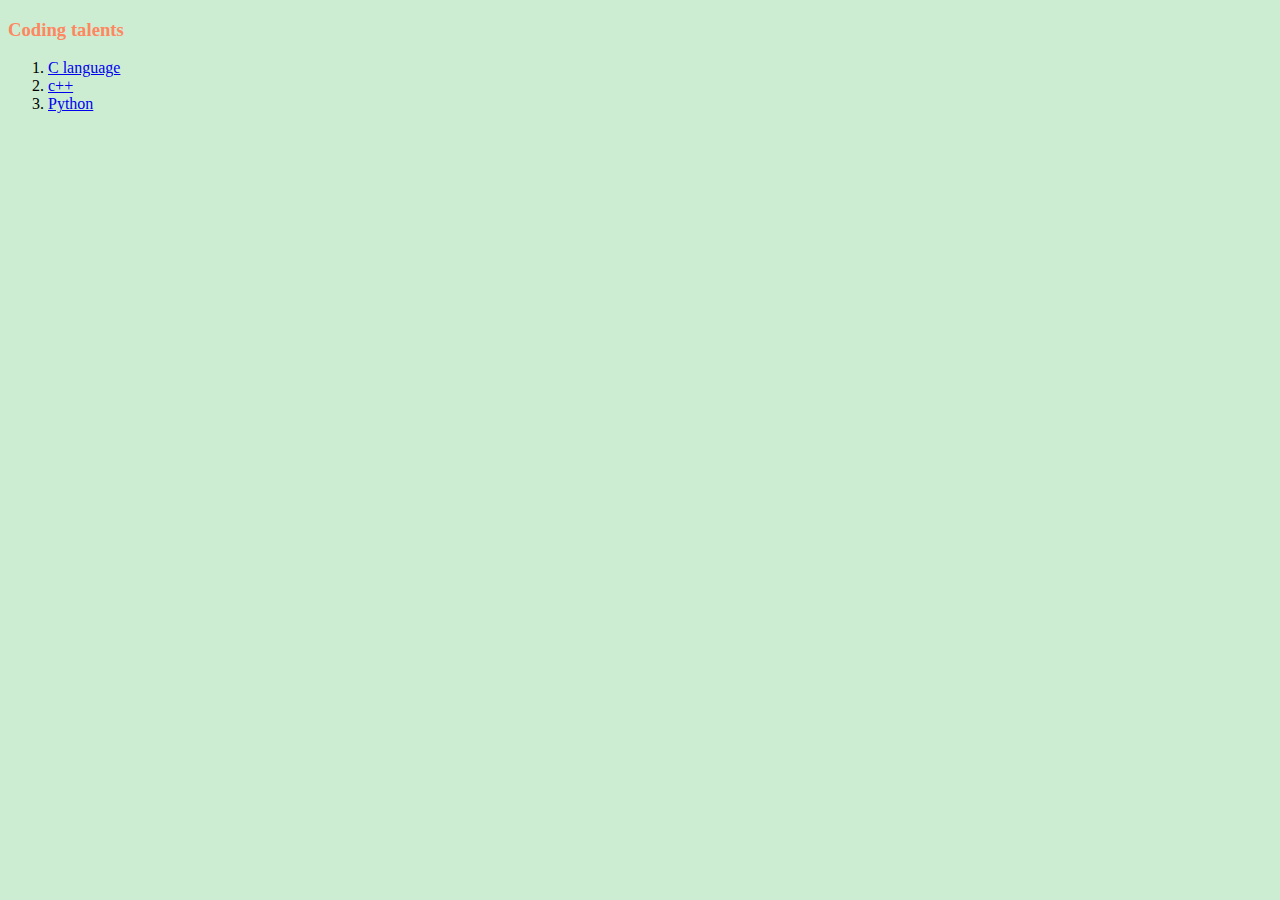
<file: Coding talents.html>
<!DOCTYPE html>
<html lang="en" dir="ltr">
  <head>
    <meta charset="utf-8">
    <title>Akhil's coding talents</title>
    <link rel="stylesheet" href="css/styles.css">
  </head>
  <body>

    <h3><b>Coding talents</b></h3>
    <ol>
    <li><a href="https://en.wikipedia.org/wiki/C_(programming_language)">C language</a></li>
    <li><a href="https://en.wikipedia.org/wiki/C%2B%2B">c++</a></li>
    <li><a href="https://www.python.org/">Python</a></li>

    </ol>

  </body>
</html>
</file>
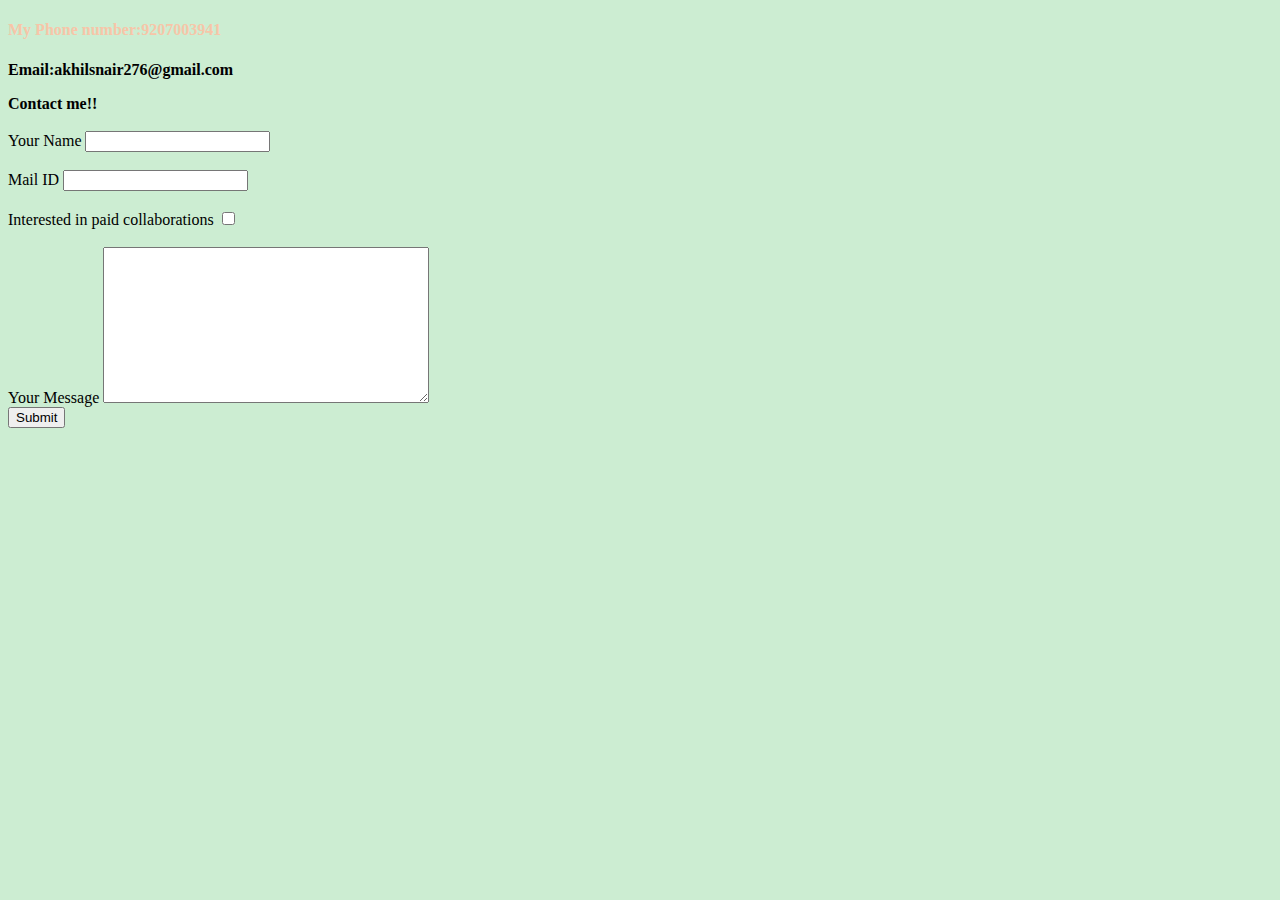
<file: Contact.html>
<!DOCTYPE html>
<html lang="en" dir="ltr">
  <head>
    <meta charset="utf-8">
    <title>Akhil's Contact Details</title>
    <link rel="stylesheet" href="css/styles.css">
  </head>
  <body>
    <h4>My Phone number:9207003941</h4>
    <strong>Email:akhilsnair276@gmail.com</strong>
    <p></p>
    <form  action="mailto:info@akhilsnair276@gmail.com" method="post" enctype="text/plain">
      <b>Contact me!!</b><br><br>
      <label>Your Name</label>
      <input type="text" name="Your Name" value=""><br><br>

      <label>Mail ID</label>
      <input type="text" name="Your Mail ID" value=""><br><br>

      <label>Interested in paid collaborations</label>
      <input type="checkbox" name="interest in paid collaboration" value=""><br><br>
      <label>Your Message</label>
      <textarea name="Your Message" rows="10" cols="38"></textarea><br>


      <input type="Submit" name="">

    </form>

  </body>
</html>
</file>
<file: css/styles.css>
body{
     background-color: #ccedd2;

   }
p
{
  text-align: center;
}


    h1{
      color:#be8abf;
    text-align: center;
    }


    h3{
      color:#fe8761;
    }
    h4{
      color:#f7c5a8;
    }
    hr{

      border-style:none;
      border-top-style: dotted;
      border-color: grey;
      border-width: 5px;
      width:30%;

    }



    img{
      height:200px;
      width:200px;
      border-radius: 100%;
    }
</file>
